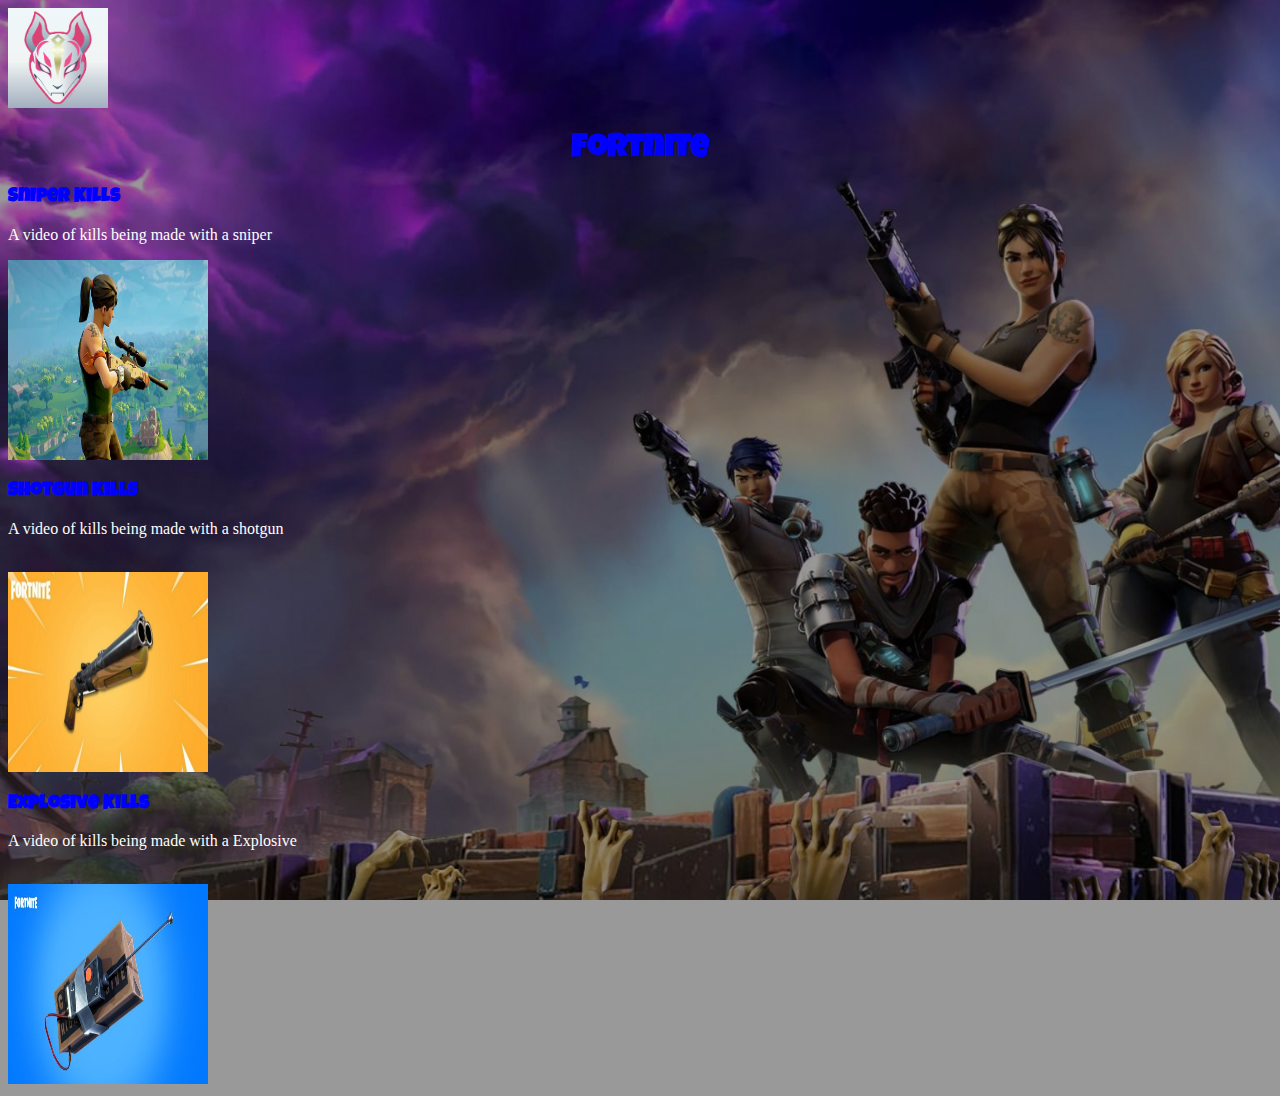
<file: index/HTML/index.html>
<!DOCTYPE html>
<html>
  <head>
    <title>Fortnite</title>
    <link rel="stylesheet" type="text/css" href="../CSS/index.css">
    <link href="https://fonts.googleapis.com/css?family=Luckiest+Guy" rel="stylesheet">

  </head>
  <body>
  <img src="../Images/Drift.png" alt="Fortnite" width="100" height="100">
  <h1>Fortnite</h1>

  <h3>Sniper Kills</h3>
  <p>A video of kills being made with a sniper</p>
  <a href="sniper.html"><img src="../Images/sniper.jpg" alt="Shotgun" width="200" height="200"></a>

  <h3>Shotgun Kills</h3>
  <p>A video of kills being made with a shotgun</p>
  <br>
  <a href="shotgun.html"><img src="../Images/shotgun.jpg" alt="Shotgun" width="200" height="200"></a>

  <h3>Explosive Kills</h3>
  <p>A video of kills being made with a Explosive</p>
  <br>
  <a href="explosive.html"><img src="../Images/explosive.jpg" alt="Explosive" width="200" height="200"></a>
  </body>
</html>
</file>
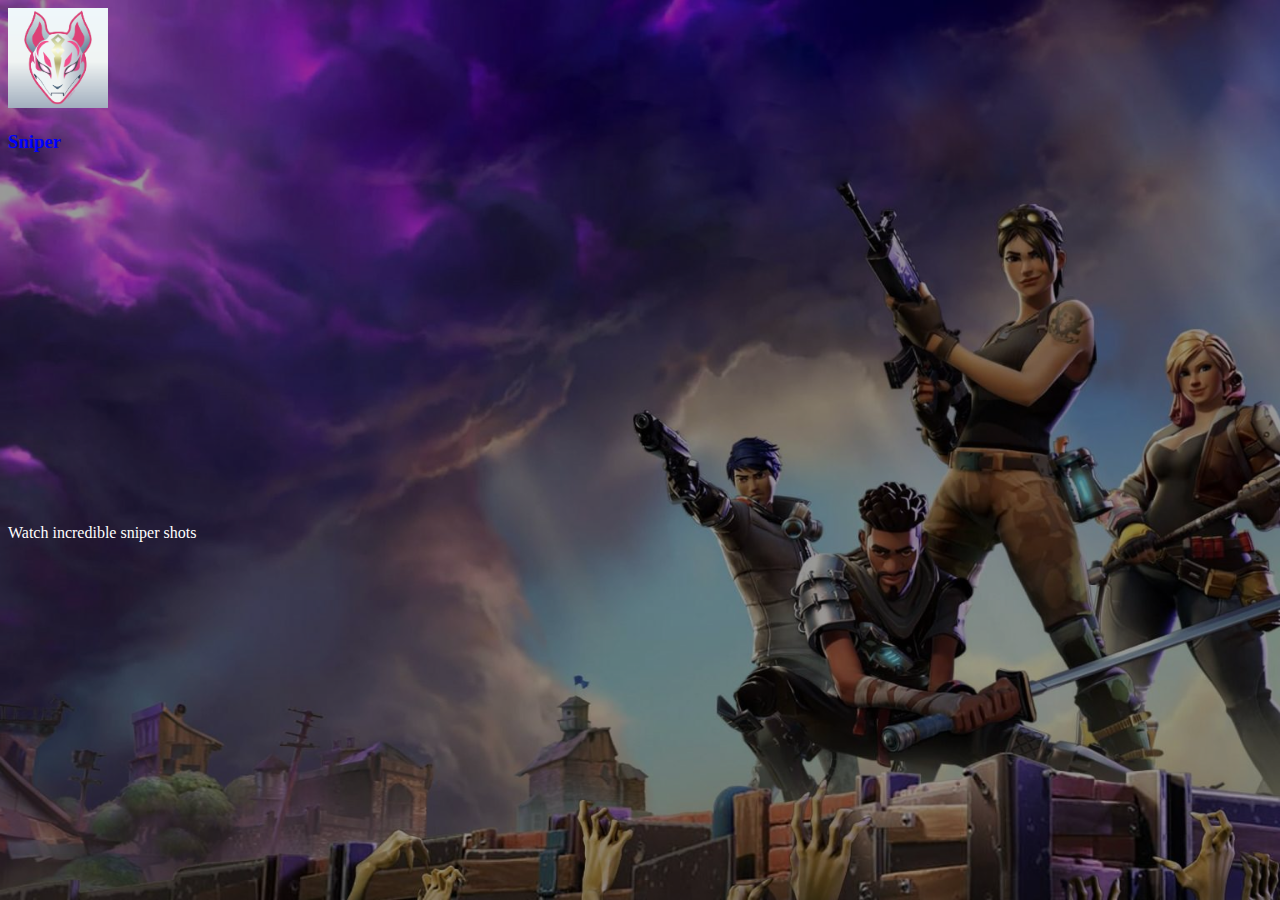
<file: index/HTML/sniper.html>
<!DOCTYPE html>
<html>
<head>
  <title>Sniper</title>
  <link rel="stylesheet" type="text/css" href="../CSS/index.css">
</head>
<body>

<a href="index.html"><img src="../Images/Drift.png" alt="Fortnite" width="100" height="100"></a>
<h3>Sniper</h3>

<br>
<iframe width="560" height="315" src="https://www.youtube.com/embed/FYOqmn2x1Tc" frameborder="0" allow="autoplay; encrypted-media" allowfullscreen><img src="sniper.jpg" alt="Shotgun" width="560" height="315"></iframe>
<p>Watch incredible sniper shots</p>
</body>
</html>
</file>
<file: index/CSS/index.css>
html{
  background: linear-gradient(rgba(0, 0, 0, 0.4), rgba(0, 0, 0, 0.4)), url("../Images/fortnite-background.jpg") no-repeat center fixed;
  background-size: cover;
}


h1{
  color: blue;
  text-align: center;
  font-family: 'Luckiest Guy', cursive;
}

h3{
  color: blue;
  font-family: 'Luckiest Guy', cursive;
}

p{
  color: white;
  font-family: fantasy;
}
</file>
